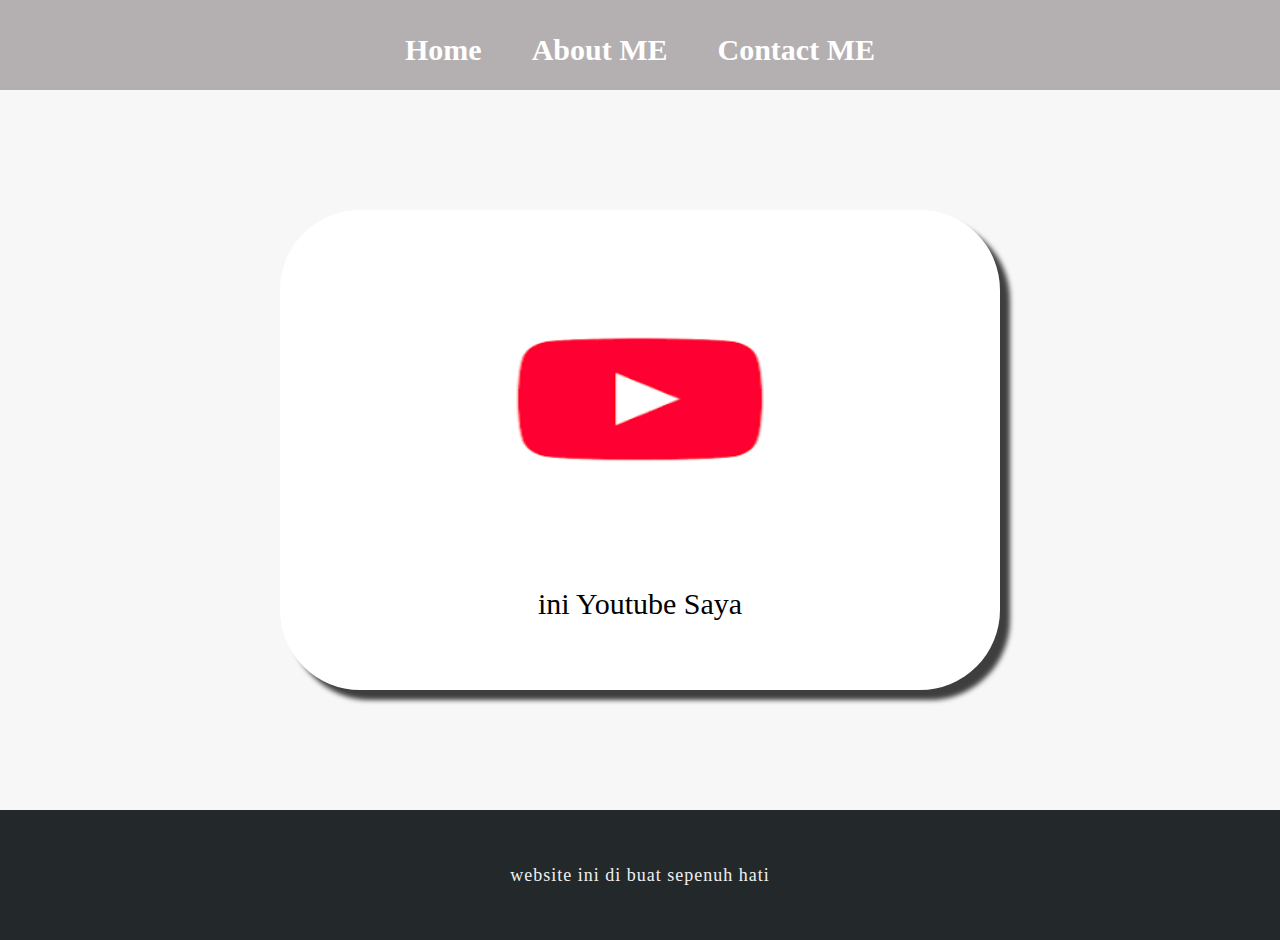
<file: about.html>
<html>
  <head>
    <title>Tentang Ardi</title>
    <link rel="stylesheet" href="style.css" />
  </head>
  <body>
    <div class="container">

    
    <!-- Navigation Bar -->
    <div class="navbar">
      <ul class="ul-navbar">
        <li class="li-navbar">
          <a href="index.html" class="a-navbar">Home</a>
        </li>
        <li class="li-navbar">
          <a href="about.html" class="a-navbar">About ME</a>
        </li>
        <li class="li-navbar">
          <a href="kontak.html" class="a-navbar">Contact ME</a>
        </li>
      </ul>
    </div>
    <!-- Navigation Bar Selesai -->

    <!-- Conten 1 -->
    <div class="container-conten"> 
      <a href="https://youtube.com/@FioCloud" class=a-conten>
      <img  src="[data-uri]" class="img-content"/>
      <p>ini Youtube Saya</p>
      </a>
    </div>
    <!-- Conten 1 Selesai -->

    <!-- Footer -->
    <div class="container-footer">
      <h1 class="h1-footer">website ini di buat sepenuh hati</h1>
    </div>
    <!-- Footer End -->
     </div>
  </body>
</html>
</file>
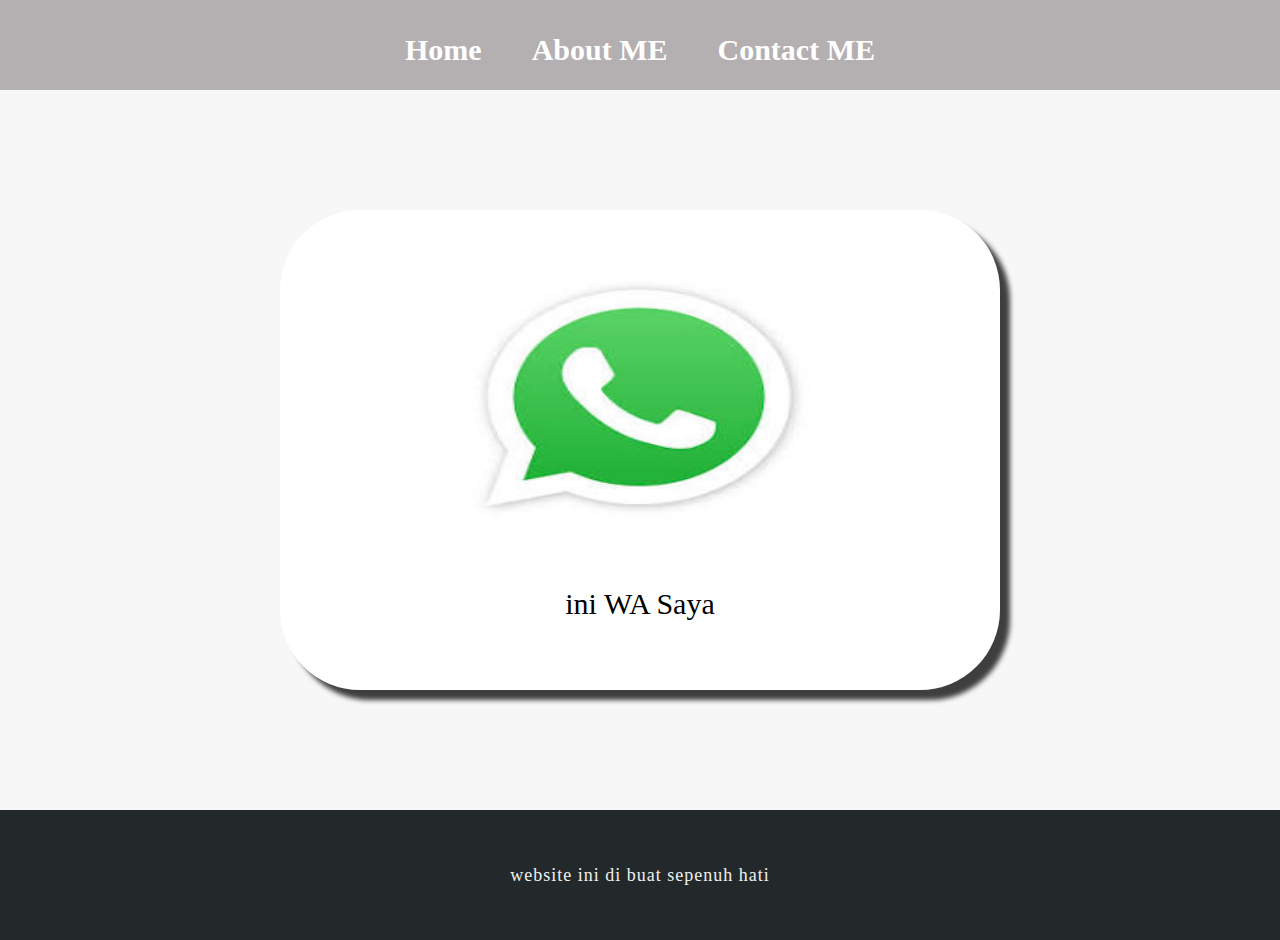
<file: kontak.html>
<html>
  <head>
    <title>Kontak Ardi</title>
    <link rel="stylesheet" href="style.css" />
  </head>
  <body>
    <div class="container">

    
    <!-- Navigation Bar -->
    <div class="navbar">
      <ul class="ul-navbar">
        <li class="li-navbar">
          <a href="index.html" class="a-navbar">Home</a>
        </li>
        <li class="li-navbar">
          <a href="about.html" class="a-navbar">About ME</a>
        </li>
        <li class="li-navbar">
          <a href="kontak.html" class="a-navbar">Contact ME</a>
        </li>
      </ul>
    </div>
    <!-- Navigation Bar Selesai -->

    <!-- Conten 1 -->
    <div class="container-conten"> 
      <a href="https://wa.me/6289502695020" class=a-conten>
      <img  src="[data-uri]" class="img-content"/>
      <p>ini WA Saya</p>
      </a>
    </div>
    <!-- Conten 1 Selesai -->

    <!-- Footer -->
    <div class="container-footer">
      <h1 class="h1-footer">website ini di buat sepenuh hati</h1>
    </div>
    <!-- Footer End -->
     </div>
  </body>
</html>
</file>
<file: style.css>
*,
html {
    margin: 0;
    padding:0;
}

.container {

}

.navbar {
    background-color: rgb(180, 176, 177);
    width: 100%;
    height: 10vh; 
}

.ul-navbar {
    display: flex;
    height:100px;
    justify-content: center;
    align-items: center;

}

.li-navbar {
    list-style-type: none;
    padding: 20px;
    margin: 5px;
    color: crimson;
    font-size: 30px;
}

#biodata {
    background: white;
    padding: auto;
    align-items: center;
}

.li-navbar:hover {
    background-color: rgb(212, 202, 200);
    transform: .5s ease-in-out;
    transition-delay: .3s;
    border-radius: 8px;

}

.a-navbar {
    color:white;
    text-decoration: none;
    font-weight:800;
}

.container-conten {
    background-color: #f7f7f7f7;
    display: flex;
    justify-content: center;
    align-items: center;  
        height: 80vh;
}

.a-conten {
    background-color: white;
    color: black;
    text-decoration: none;
    font-size: 30px;
    width: 720px;
    height: 480px;
    display: flex;
    flex-direction: column;
    justify-content: space-evenly;
    align-items: center;
    border-radius: 80px;
    box-shadow: 10px 10px 5px 0px rgba(0,0,0,0.75);
    -webkit-box-shadow: 10px 10px 5px 0px rgba(0,0,0,0.75);
    -moz-box-shadow: 10px 10px 5px 0px rgba(0,0,0,0.75);
}

.img-content {
    width: 50%;
    height: 50%;
}

.container-footer {
    height: 10vh;
    background-color: #23292b;
    display: flex;
    justify-content: center;
    align-items: center;
    padding: 20px;
    margin-top: auto;
}

.h1-footer {
    font-size: 18px;
    color: #eff0f0;
    text-align: center;
    margin: 0;
    font-weight: 400;
    letter-spacing: 1px;
}
</file>
